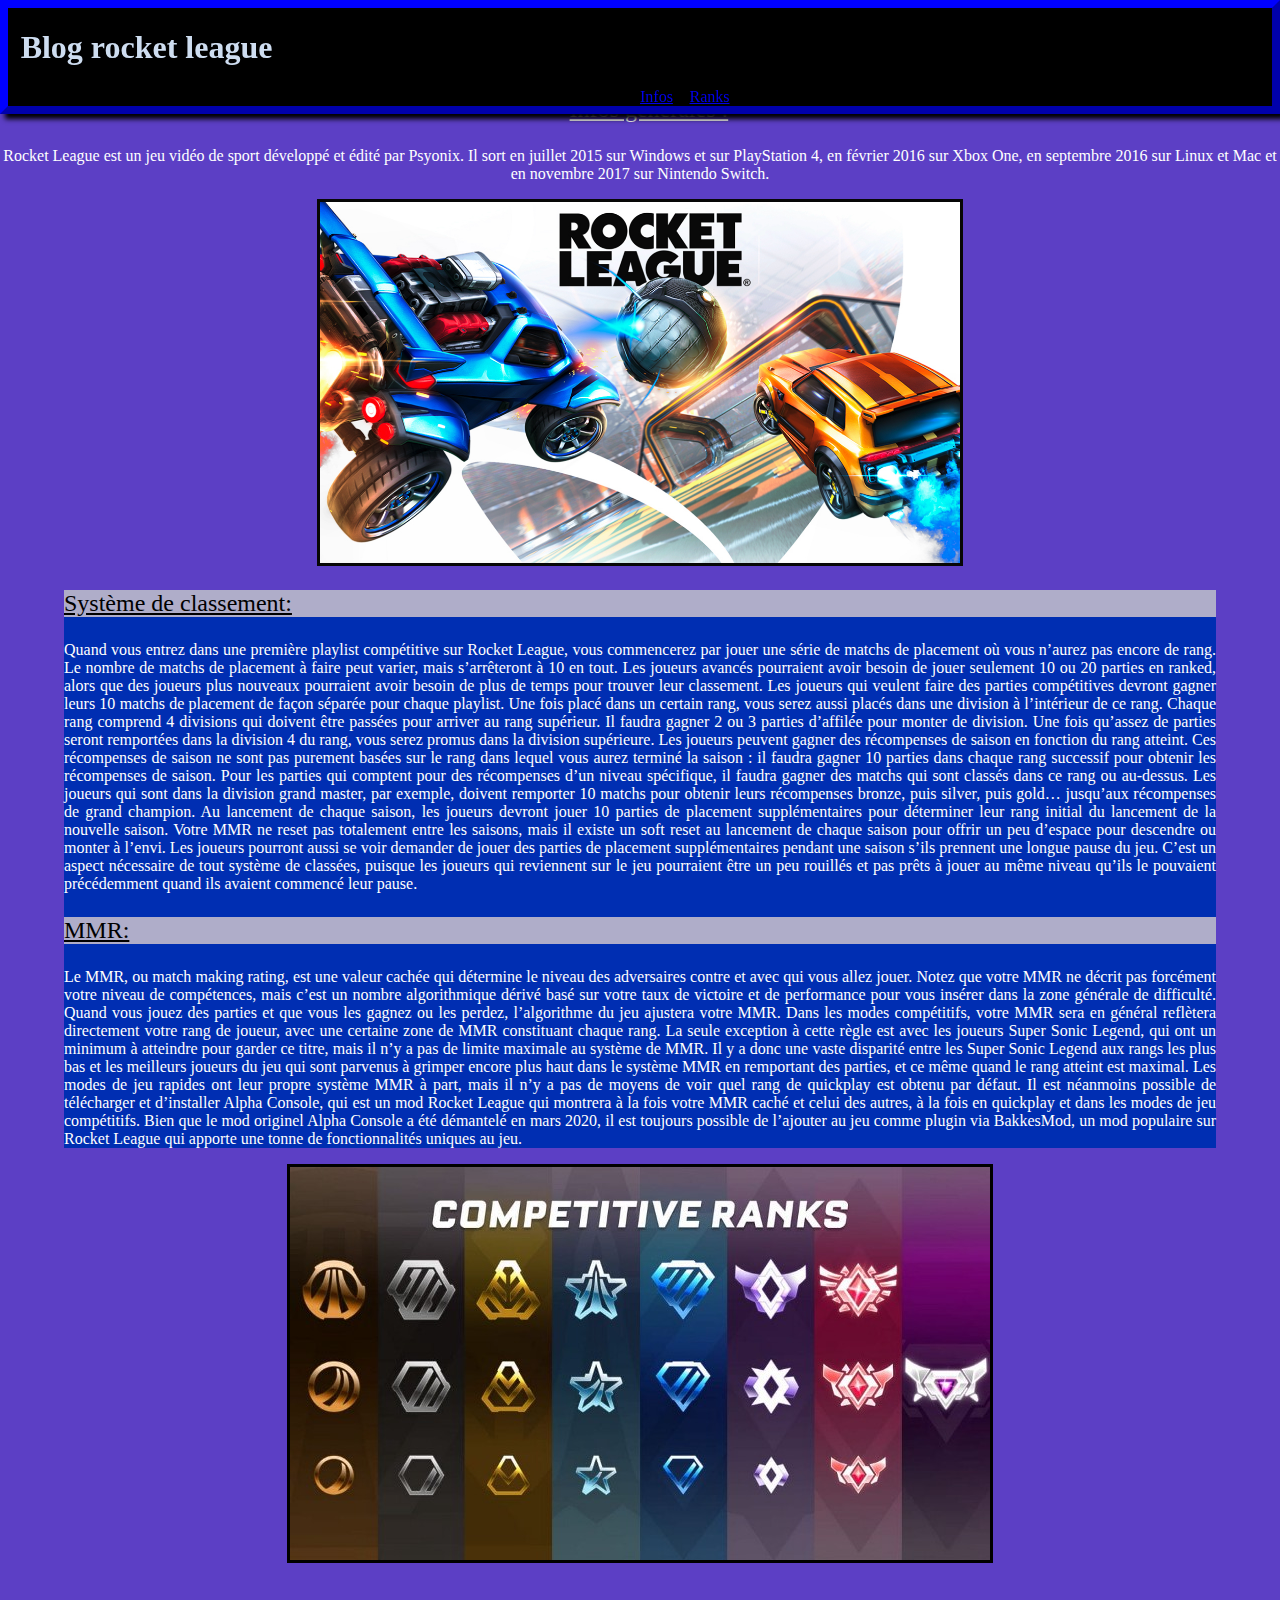
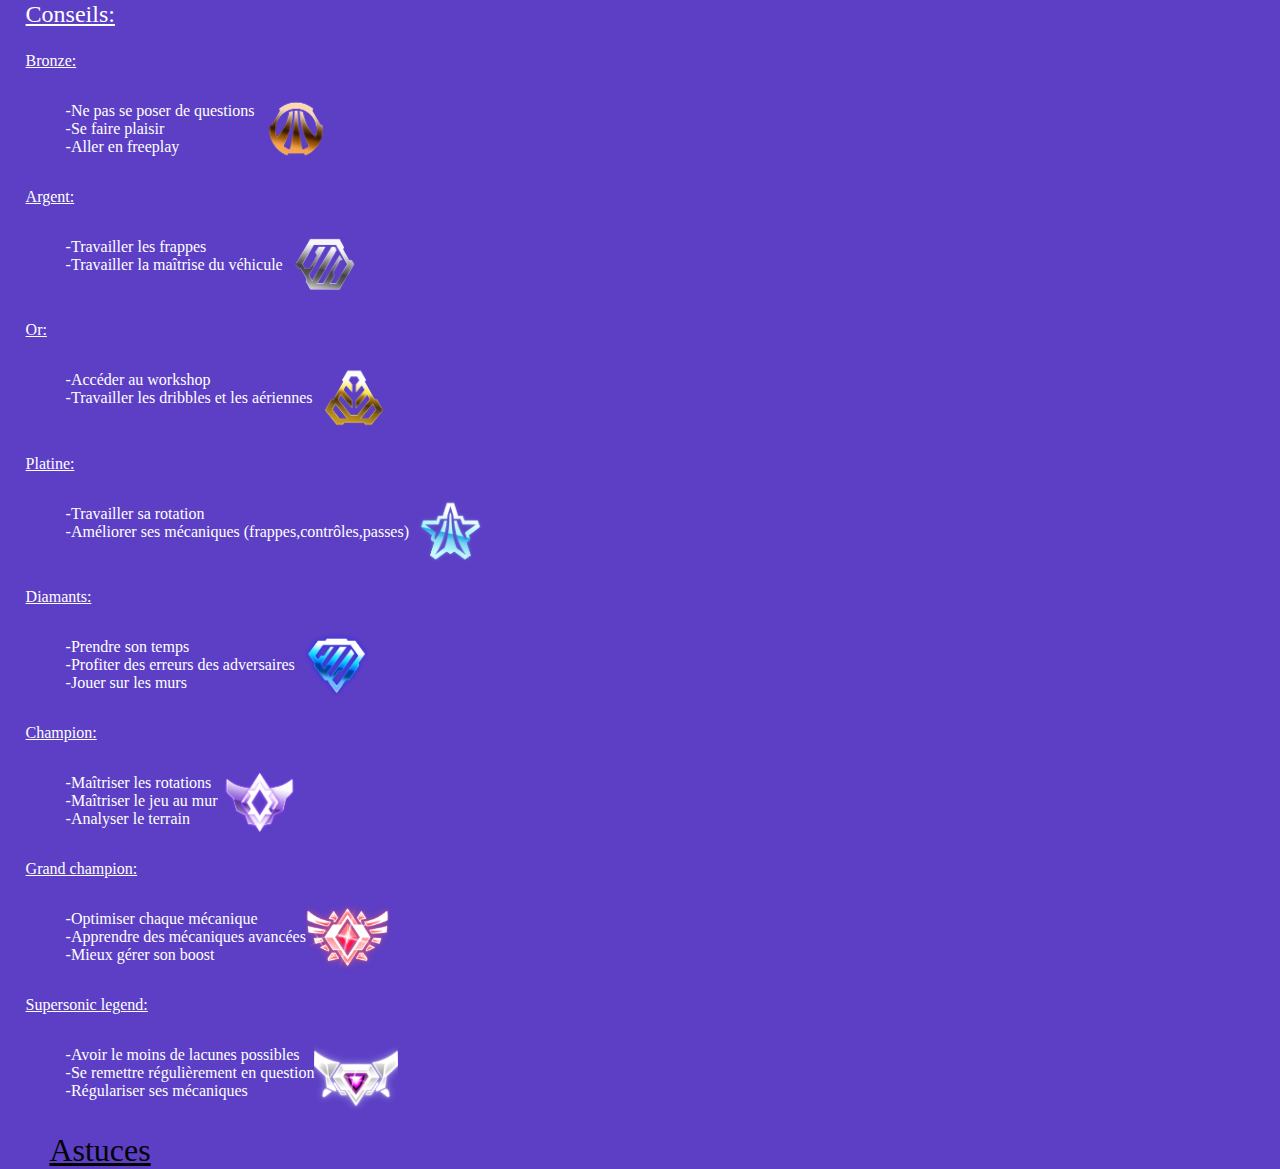
<file: index.html>
<!DOCTYPE html>
<html lang="en">

<head>
    <meta charset="UTF-8">
    <meta name="viewport" content="width=device-width, initial-scale=1.0">
    <link href="https://cdn.jsdelivr.net/npm/bootstrap@5.0.0-beta3/dist/css/bootstrap.min.css" rel="stylesheet"
        integrity="sha384-eOJMYsd53ii+scO/bJGFsiCZc+5NDVN2yr8+0RDqr0Ql0h+rP48ckxlpbzKgwra6" crossorigin="anonymous">
    <link rel="stylesheet" href="style.css">
    <title>Rocket league</title>
</head>

<body>
    <section class="header">
        <div class="navbar">
            <h1 id="title">Blog rocket league</h1> <a id="button1" href="#first" class="btn btn-primary">Infos</a> <a id="button2" href="#second" class="btn btn-danger">Ranks</a>
        </div>
    </section>

    <section class="bodySection">
        <div class="chap">
            <br><br><br><br>
            <p class="underline" id="generale">Infos générales :</p>
            <p> Rocket League est un jeu vidéo de sport développé et édité par Psyonix. Il sort en juillet 2015 sur
                Windows et sur PlayStation 4,
                en février 2016 sur Xbox One, en septembre 2016 sur Linux et Mac et en novembre 2017 sur Nintendo
                Switch.</p>
        </div>

        <div class="image">
            <img id="image1" src="./pictures/rocket1.jpg" alt="photo rocket league">
        </div>

        <div class="chap0 card p-3" id="first">
            <div id="systeme">
                <p class="underline card-header">Système de classement:</p>
                <p>Quand vous entrez dans une première playlist compétitive sur Rocket League, vous commencerez par
                    jouer une série de matchs de placement où vous n’aurez pas encore de rang. Le nombre de matchs de
                    placement à faire peut varier, mais s’arrêteront à 10 en tout.

                    Les joueurs avancés pourraient avoir besoin de jouer seulement 10 ou 20 parties en ranked, alors que
                    des joueurs plus nouveaux pourraient avoir besoin de plus de temps pour trouver leur classement. Les
                    joueurs qui veulent faire des parties compétitives devront gagner leurs 10 matchs de placement de
                    façon séparée pour chaque playlist.

                    Une fois placé dans un certain rang, vous serez aussi placés dans une division à l’intérieur de ce
                    rang. Chaque rang comprend 4 divisions qui doivent être passées pour arriver au rang supérieur. Il
                    faudra gagner 2 ou 3 parties d’affilée pour monter de division. Une fois qu’assez de parties seront
                    remportées dans la division 4 du rang, vous serez promus dans la division supérieure.

                    Les joueurs peuvent gagner des récompenses de saison en fonction du rang atteint. Ces récompenses de
                    saison ne sont pas purement basées sur le rang dans lequel vous aurez terminé la saison : il faudra
                    gagner 10 parties dans chaque rang successif pour obtenir les récompenses de saison. Pour les
                    parties qui comptent pour des récompenses d’un niveau spécifique, il faudra gagner des matchs qui
                    sont classés dans ce rang ou au-dessus.

                    Les joueurs qui sont dans la division grand master, par exemple, doivent remporter 10 matchs pour
                    obtenir leurs récompenses bronze, puis silver, puis gold… jusqu’aux récompenses de grand champion.

                    Au lancement de chaque saison, les joueurs devront jouer 10 parties de placement supplémentaires
                    pour déterminer leur rang initial du lancement de la nouvelle saison. Votre MMR ne reset pas
                    totalement entre les saisons, mais il existe un soft reset au lancement de chaque saison pour offrir
                    un peu d’espace pour descendre ou monter à l’envi.

                    Les joueurs pourront aussi se voir demander de jouer des parties de placement supplémentaires
                    pendant une saison s’ils prennent une longue pause du jeu. C’est un aspect nécessaire de tout
                    système de classées, puisque les joueurs qui reviennent sur le jeu pourraient être un peu rouillés
                    et pas prêts à jouer au même niveau qu’ils le pouvaient précédemment quand ils avaient commencé leur
                    pause.</p>
            </div>
            <div id="MMR">
                <p class="underline card-header">MMR:</p>
                <p>Le MMR, ou match making rating, est une valeur cachée qui détermine le niveau des adversaires contre
                    et avec qui vous allez jouer. Notez que votre MMR ne décrit pas forcément votre niveau de
                    compétences, mais c’est un nombre algorithmique dérivé basé sur votre taux de victoire et de
                    performance pour vous insérer dans la zone générale de difficulté. Quand vous jouez des parties et
                    que vous les gagnez ou les perdez, l’algorithme du jeu ajustera votre MMR.

                    Dans les modes compétitifs, votre MMR sera en général reflètera directement votre rang de joueur,
                    avec une certaine zone de MMR constituant chaque rang. La seule exception à cette règle est avec les
                    joueurs Super Sonic Legend, qui ont un minimum à atteindre pour garder ce titre, mais il n’y a pas
                    de limite maximale au système de MMR. Il y a donc une vaste disparité entre les Super Sonic Legend
                    aux rangs les plus bas et les meilleurs joueurs du jeu qui sont parvenus à grimper encore plus haut
                    dans le système MMR en remportant des parties, et ce même quand le rang atteint est maximal.

                    Les modes de jeu rapides ont leur propre système MMR à part, mais il n’y a pas de moyens de voir
                    quel rang de quickplay est obtenu par défaut. Il est néanmoins possible de télécharger et
                    d’installer Alpha Console, qui est un mod Rocket League qui montrera à la fois votre MMR caché et
                    celui des autres, à la fois en quickplay et dans les modes de jeu compétitifs. Bien que le mod
                    originel Alpha Console a été démantelé en mars 2020, il est toujours possible de l’ajouter au jeu
                    comme plugin via BakkesMod, un mod populaire sur Rocket League qui apporte une tonne de
                    fonctionnalités uniques au jeu.</p>
            </div>
        </div>

        <div class="image">
            <img id="image2" src="./pictures/ranks_rl.png" alt="ranks rocket leagues">
        </div>

        <div class="chap1" id="second">
            <div class="ranks">
                <p id="Conseil" class="underline">Conseils: </p>
                <div class="bronze">
                    <p id="bronze1"> <span class="underline1">Bronze: </p> </span>
                    <div class="alignement">
                        <ul class="liste">
                            <li>-Ne pas se poser de questions </li>
                            <li>-Se faire plaisir </li>
                            <li>-Aller en freeplay</li>
                        </ul>
                        <img class="pictures" src="./pictures/bronze.webp"
                            alt="photo bronze"> 
                    </div>
                    </p>
                </div>

                <div class="argent">
                    <p id="argent1"><span class="underline1">Argent: </p></span>
                                <div class="alignement">
                                    <ul class="liste">
                                        <li>-Travailler les frappes </li>
                                        <li>-Travailler la maîtrise du véhicule</li>
                                    </ul>
                                    <img class="pictures" src="./pictures/argent.webp"
                                alt="photo argent">
                                </div>
                    </p>
                </div>

                <div class="or">
                    <p id="or1"><span class="underline1"> Or: </p> </span>
                    <div class="alignement">
                        <ul class="liste">
                            <li> -Accéder au workshop </li>
                            <li> -Travailler les dribbles et les aériennes</li>
                        </ul>
                        <img class="pictures" src="./pictures/or.webp"
                                    alt="photo or">
                    </div>
                    </p>
                </div>

                <div class="platine">
                    <p id="platine1"><span class="underline1">Platine: </p></span>
                    <div class="alignement">
                        <ul class="liste">
                            <li> -Travailler sa rotation </li>
                            <li>-Améliorer ses mécaniques (frappes,contrôles,passes)</li>
                        </ul>
                        <img class="pictures"
                                    src="./pictures/platine.webp" alt="photo platine">
                    </div>
                    </p>
                </div>

                <div class="diamant">
                    <p id="diamant1"><span class="underline1">Diamants: </p></span>
                    <div class="alignement">
                        <ul class="liste">
                            <li>-Prendre son temps </li>
                            <li>-Profiter des erreurs des adversaires </li>
                            <li>-Jouer sur les murs</li>
                        </ul>
                        <img class="pictures"
                                    src="./pictures/diamant.webp" alt="photo diamant">
                    </div>
                    </p>
                </div>

                <div class="champion">
                    <p id="champion1"><span class="underline1">Champion: </p></span>
                    <div class="alignement">
                        <ul class="liste">
                            <li>-Maîtriser les rotations </li>
                            <li>-Maîtriser le jeu au mur </li>
                            <li>-Analyser le terrain</li>
                        </ul>
                        <img class="pictures"
                                    src="./pictures/champion.webp" alt="photo champion">
                    </div>
                    </p>
                </div>

                <div class="GC">
                    <p id="GC1"><span class="underline1">Grand champion: </p></span>
                    <div class="alignement">
                        <ul class="liste">
                            <li> -Optimiser chaque mécanique </li>
                            <li> -Apprendre des mécaniques avancées</li>
                            <li> -Mieux gérer son boost</li>
                        </ul>
                        <img class="pictures"
                                    src="./pictures/grandChampion.png" alt="photo grand champion">
                    </div>
                    </p>
                </div>

                <div class="SL">
                    <p id="SL1"><span class="underline1">Supersonic legend: </p></span>
                    <div class="alignement">
                        <ul class="liste">
                            <li>-Avoir le moins de lacunes possibles</li>
                            <li>-Se remettre régulièrement en question</li>
                            <li>-Régulariser ses mécaniques</li>
                        </ul>
                        <img class="pictures"
                                    src="./pictures/supersonicLegend.webp" alt="photo supersonic legend">
                    </div>
                    </p>
                    <a id="astuces" class="btn btn-light mb-3 border border-dark border-5 d-flex justify-content-center align-items-center rounded-pill" 
                                    href="./astuces.html">Astuces</a>
                    </span>
                </div>
            </div>
        </div>

    </section>

    <footer>

    </footer>


    <script src="https://cdn.jsdelivr.net/npm/bootstrap@5.0.0-beta3/dist/js/bootstrap.bundle.min.js"
        integrity="sha384-JEW9xMcG8R+pH31jmWH6WWP0WintQrMb4s7ZOdauHnUtxwoG2vI5DkLtS3qm9Ekf"
        crossorigin="anonymous"></script>
</body>

</html>
</file>
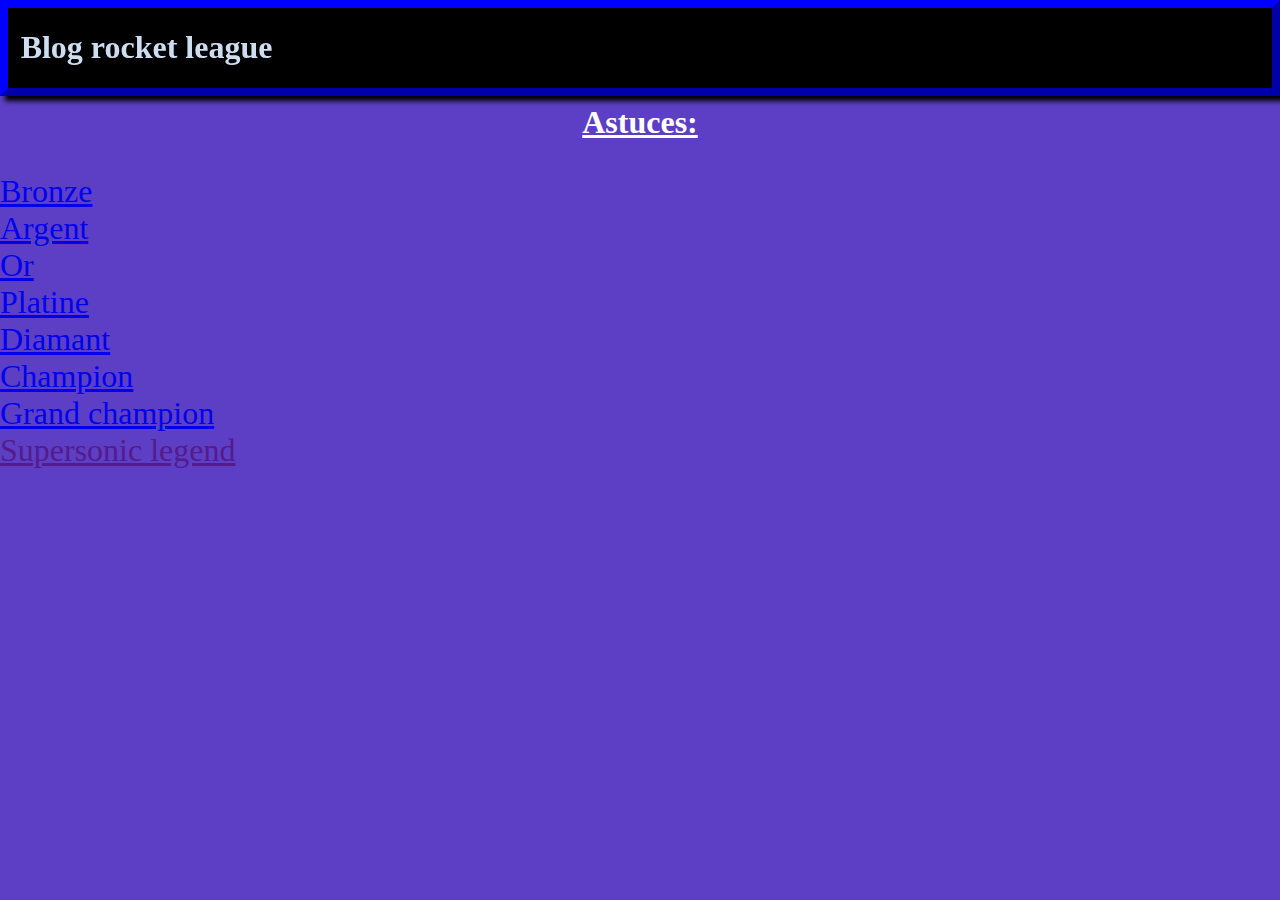
<file: astuces.html>
<!DOCTYPE html>
<html lang="en">

<head>
    <meta charset="UTF-8">
    <meta name="viewport" content="width=device-width, initial-scale=1.0">
    <link href="https://cdn.jsdelivr.net/npm/bootstrap@5.0.0-beta3/dist/css/bootstrap.min.css" rel="stylesheet"
        integrity="sha384-eOJMYsd53ii+scO/bJGFsiCZc+5NDVN2yr8+0RDqr0Ql0h+rP48ckxlpbzKgwra6" crossorigin="anonymous">
        <link rel="stylesheet" href="./css/style.css">
    <title>Astuces RL</title>
</head>

<body>
    <section class="header">
        <div class="navbar">
            <h1 id="title">Blog rocket league</h1>
        </div>
    </section>

    <div class="chapAstuces">
        <br><br><br><br>
        <div class="chapBronze">
            <p class="underline2">Astuces:</p>
            <a href="./videos/destruction.html"
                class="btn btn-light border border-dark border-5 d-flex justify-content-center align-items-center rounded-pill astuces1">
                Bronze</a>
        </div>

        <div class="astucesArgent">
            <a href="./videos/nePasFoncerDansLeTas.html"
                class="btn btn-light border border-dark border-5 d-flex justify-content-center align-items-center rounded-pill astuces1">
                Argent</a>
        </div>
        
        <div class="astucesOr">
            <a href="./videos/freinAMain.html" class="btn btn-light border border-dark border-5 d-flex justify-content-center align-items-center rounded-pill astuces1">
                Or</a>
        </div>

        <div class="astucesPlatine">
            <a href="./videos/voler.html" class="btn btn-light border border-dark border-5 d-flex justify-content-center align-items-center rounded-pill astuces1">Platine</a>
        </div>

        <div class="astucesDiamant">
            <a href="./videos/passes.html" class="btn btn-light border border-dark border-5 d-flex justify-content-center align-items-center rounded-pill astuces1">Diamant</a>
        </div>

        <div class="astucesChampion">
            <a href="./videos/airDrag.html" class="btn btn-light border border-dark border-5 d-flex justify-content-center align-items-center rounded-pill astuces1">Champion</a>
        </div>

        <div class="astucesGC">
            <a href="./videos/flipReset.html" class="btn btn-light border border-dark border-5 d-flex justify-content-center align-items-center rounded-pill astuces1">
                Grand champion</a>
        </div>

        <div class="astucesSL">
            <a href="" class="btn btn-light border border-dark border-5 d-flex justify-content-center align-items-center rounded-pill astuces1">
                Supersonic legend</a>
        </div>
    </div>



    <footer>

    </footer>


    <script src="https://cdn.jsdelivr.net/npm/bootstrap@5.0.0-beta3/dist/js/bootstrap.bundle.min.js"
        integrity="sha384-JEW9xMcG8R+pH31jmWH6WWP0WintQrMb4s7ZOdauHnUtxwoG2vI5DkLtS3qm9Ekf"
        crossorigin="anonymous"></script>
</body>

</html>
</file>
<file: style.css>
body{
    width: 100%;
    margin: 0px;
    padding: 0%;
    background-color:rgb(92, 63, 197);
}
.header{
    position: relative;
}
.navbar{
    border: blue outset 0.5rem;
    box-shadow: black 5px 5px 5px;
    background-color: rgb(0, 0, 0);
    position: fixed;
    right: 0px;
    left: 0%;
    z-index: 999;
}
#title{
    margin-left: 1%;
    color: rgb(206, 221, 240);
}
#button1{
    margin-right: 1%;
}
.image{
    width: 100%;
}
#image1{
    width: 50%;
    margin-top: 2%;
    margin: auto;
    border: solid rgb(7, 7, 7) 3px; 
    display: block;  
    margin-bottom: 1%;
}
#image2{
    margin: auto;
    display: block;
    border: solid black 3px; 
    margin-top: 1%;
    margin-bottom: 3%;
}
.chap{
    text-align: center;
    color: white;
}
.chap0{
    text-align: justify;
    margin-left: 5%;
    margin-right: 5%;
    background: #002EB2;
    color: white;
}
.chap1{
     margin-left: 2%;
     margin-right: 5%;
     color: white;
}
.underline{
    text-decoration: underline;
    font-size: 1.5rem;
    text-align: left;
}
.underline1{
    text-decoration: underline;
    font-size: 1rem;
    margin-left: 0%;
}
#generale{
    margin-left: 44.5%;
}
.pictures{
    width: 7%;
}
.liste{
    list-style: none;
}
.ranks{

}
.card-header{
    background: #afadc9;
    color: black;
}
#astuces{
    color: rgb(3, 3, 3);
    width: 100%;
    margin-left: 2%;
    height: 100px;
    font-size: 200%;
}
.alignement{
    display: flex;
}
#button1{
    width: 10%;
    margin-left: 50%;
}
#button2{
    width: 10%;
    margin-right: 1%;
}
</file>
<file: css/style.css>
body{
    width: 100%;
    margin: 0px;
    padding: 0%;
    background-color:rgb(92, 63, 197);
}
.header{
    position: relative;
}
.navbar{
    border: blue outset 0.5rem;
    box-shadow: black 5px 5px 5px;
    background-color: rgb(0, 0, 0);
    position: fixed;
    right: 0px;
    left: 0%;
    z-index: 999;
}
#button1{
    width: 10%;
    margin-left: 50%;
}
#button2{
    width: 10%;
    margin-right: 1%;
}
#title{
    margin-left: 1%;
    color: rgb(206, 221, 240);
}

.image{
    width: 100%;
}
#image1{
    width: 50%;
    margin-top: 2%;
    margin: auto;
    border: solid rgb(7, 7, 7) 3px; 
    display: block;  
    margin-bottom: 1%;
}
#image2{
    margin: auto;
    display: block;
    border: solid black 3px; 
    margin-top: 1%;
    margin-bottom: 3%;
}
.chap{
    text-align: center;
    color: white;
}
.chap0{
    text-align: justify;
    margin-left: 5%;
    margin-right: 5%;
    background: #002EB2;
    color: white;
}
.chap1{
     margin-left: 2%;
     margin-right: 5%;
     color: white;
}
.underline{
    text-decoration: underline;
    font-size: 1.5rem;
    text-align: left;
}
.underline1{
    text-decoration: underline;
    font-size: 1rem;
    margin-left: 0%;
}
#generale{
    margin-left: 44.5%;
}
.pictures{
    width: 7%;
}
.liste{
    list-style: none;
}
.ranks{

}
.card-header{
    background: #afadc9;
    color: black;
}
#astuces{
    color: rgb(3, 3, 3);
    width: 100%;
    margin-left: 2%;
    height: 100px;
    font-size: 200%;
}
.astuces1{
    text-align: center;
    width: 100%;
    height: 100px;
    font-size: 200%;
    margin-bottom: 1%;
}
.chapAstuce{
    
}
.p1{
    color: white;
    text-align: center;
}
.alignement{
    display: flex;
}
.underline2{
    text-decoration: underline;
    font-weight: bold;
    text-align: center;
    font-size: xx-large;
    color: white;
}
.videos{
    display: block;
    margin: auto;
    margin-top: 12%;
}
</file>
